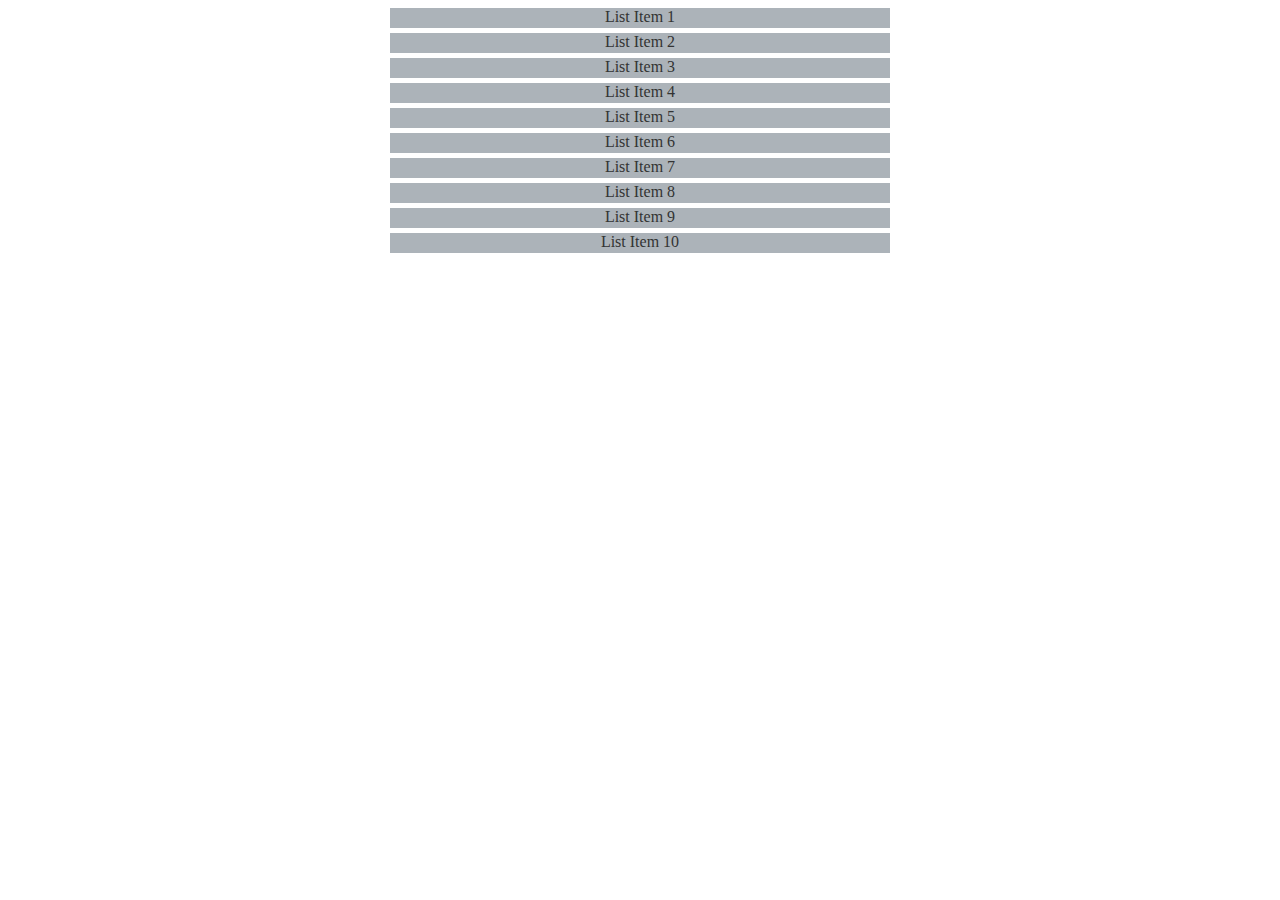
<file: js/index.html>
<!DOCTYPE html>
<html lang="en">
<head>
  <meta charset="UTF-8">
  <title>JS</title>
  <style>
    .list-item {
        background-color: #acb3b9;
        width: 500px;
        height: 20px;
        color: #333333;
        text-align: center;
        margin: 5px auto;
    }
  </style>
</head>
<body>
<div id="container"></div>
<script>
    const rootElement = document.getElementById("container");
    for (let i = 0; i < 10; i++) {
        const div = document.createElement('div')
        div.classList.add('list-item')
        div.innerText = `List Item ${i + 1}`
        rootElement.appendChild(div)
    }
</script>
</body>
</html>
</file>
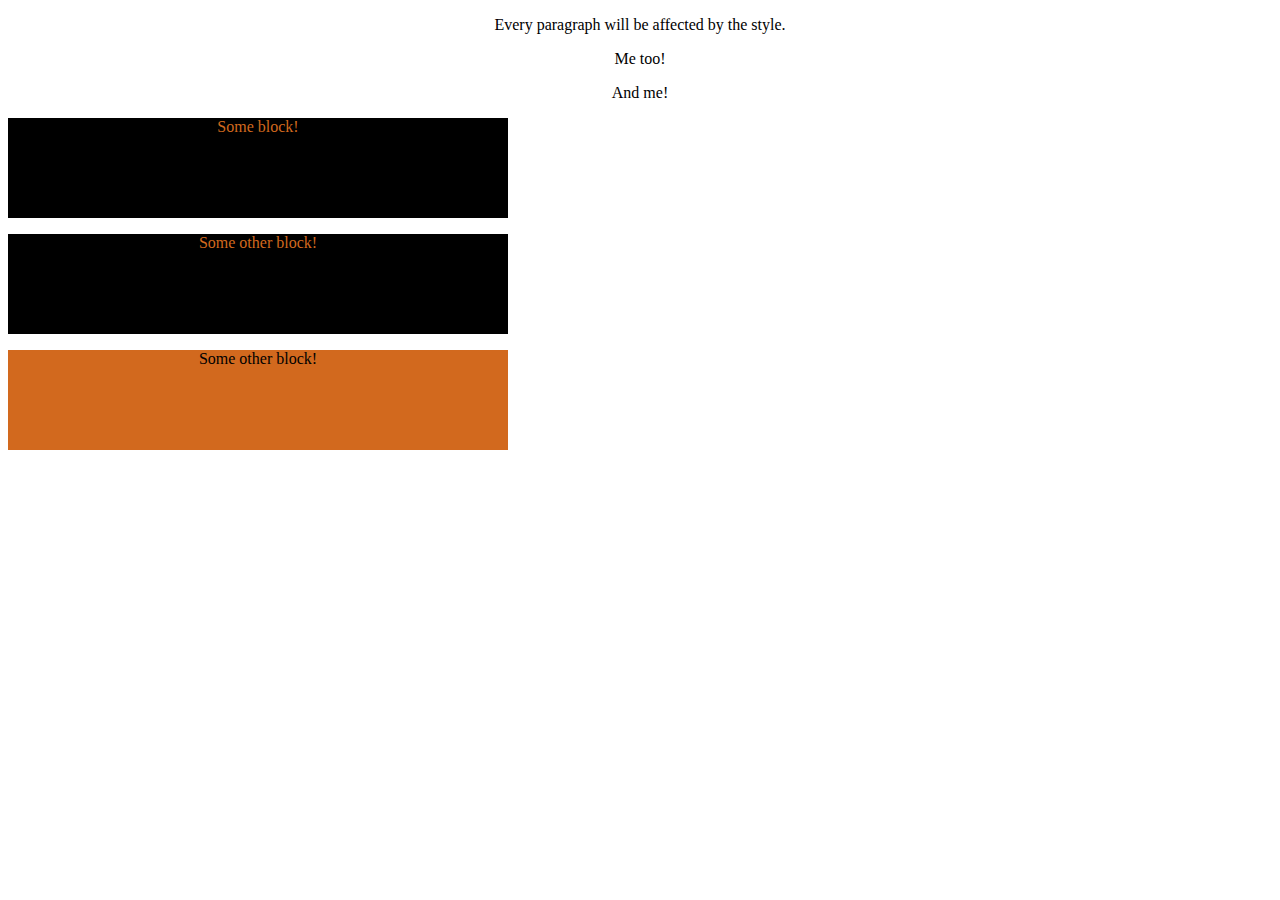
<file: css/external/index.html>
<!DOCTYPE html>
<html lang="en">
<head>
  <meta charset="UTF-8">
  <title>CSS external</title>
  <link rel="stylesheet" href="style.css">
</head>
<body>
<p>Every paragraph will be affected by the style.</p>
<p id="para1">Me too!</p>
<p>And me!</p>
<div class="block">
  <p>Some block!</p>
</div>

<div class="block">
  <p>Some other block!</p>
</div>

<div id="otherBlock">
  <p>Some other block!</p>
</div>
</body>
</html>
</file>
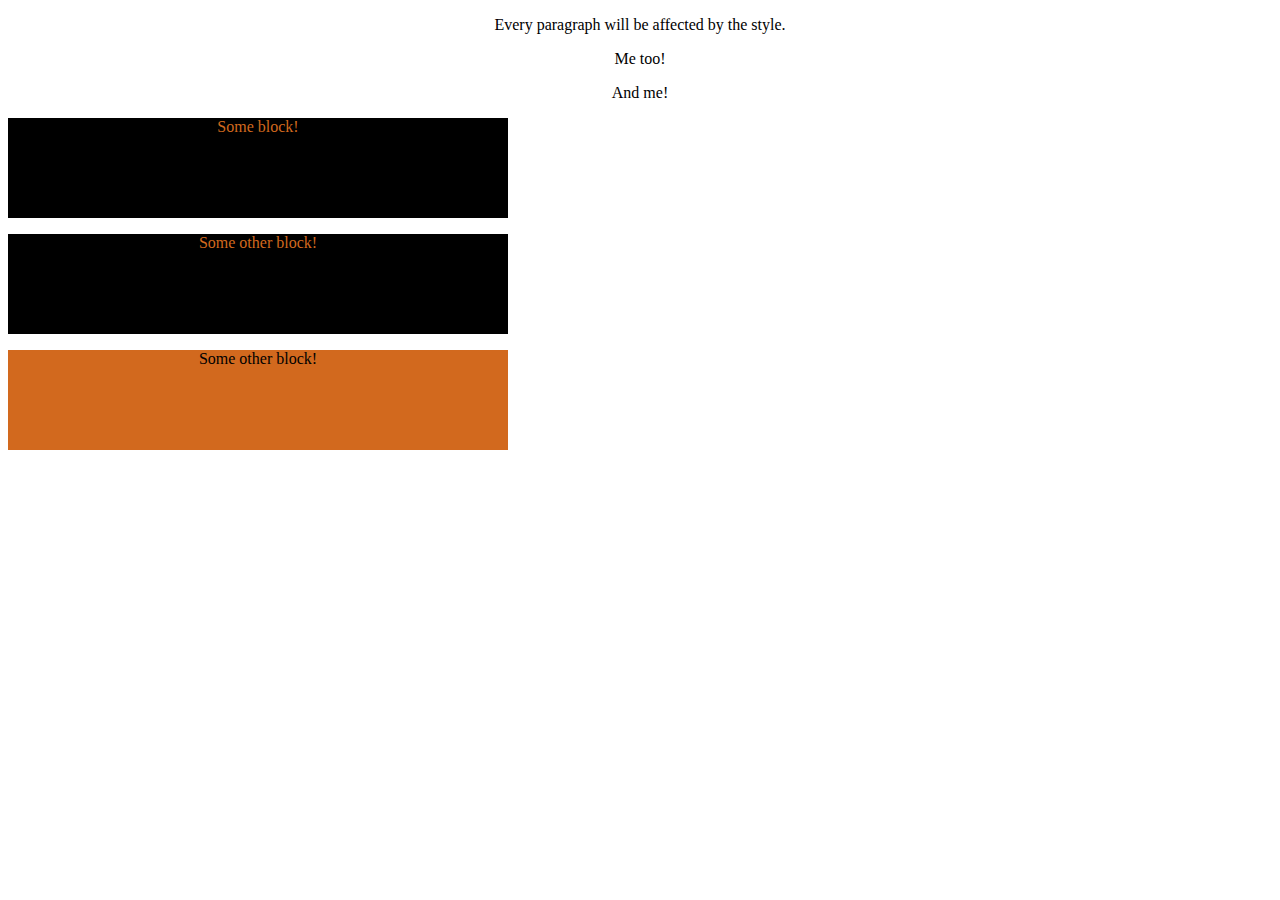
<file: css/internal/index.html>
<!DOCTYPE html>
<html>
<head>
  <style>
      p {
          text-align: center;
      }
      .block {
          background-color: black;
          width: 500px;
          height: 100px;
          color: chocolate;
      }
      #otherBlock {
          background-color: chocolate;
          width: 500px;
          height: 100px;
          color: black;
      }
  </style>
</head>
<body>

<p>Every paragraph will be affected by the style.</p>
<p id="para1">Me too!</p>
<p>And me!</p>
<div class="block">
  <p>Some block!</p>
</div>

<div class="block">
  <p>Some other block!</p>
</div>

<div id="otherBlock">
  <p>Some other block!</p>
</div>

</body>
</html>
</file>
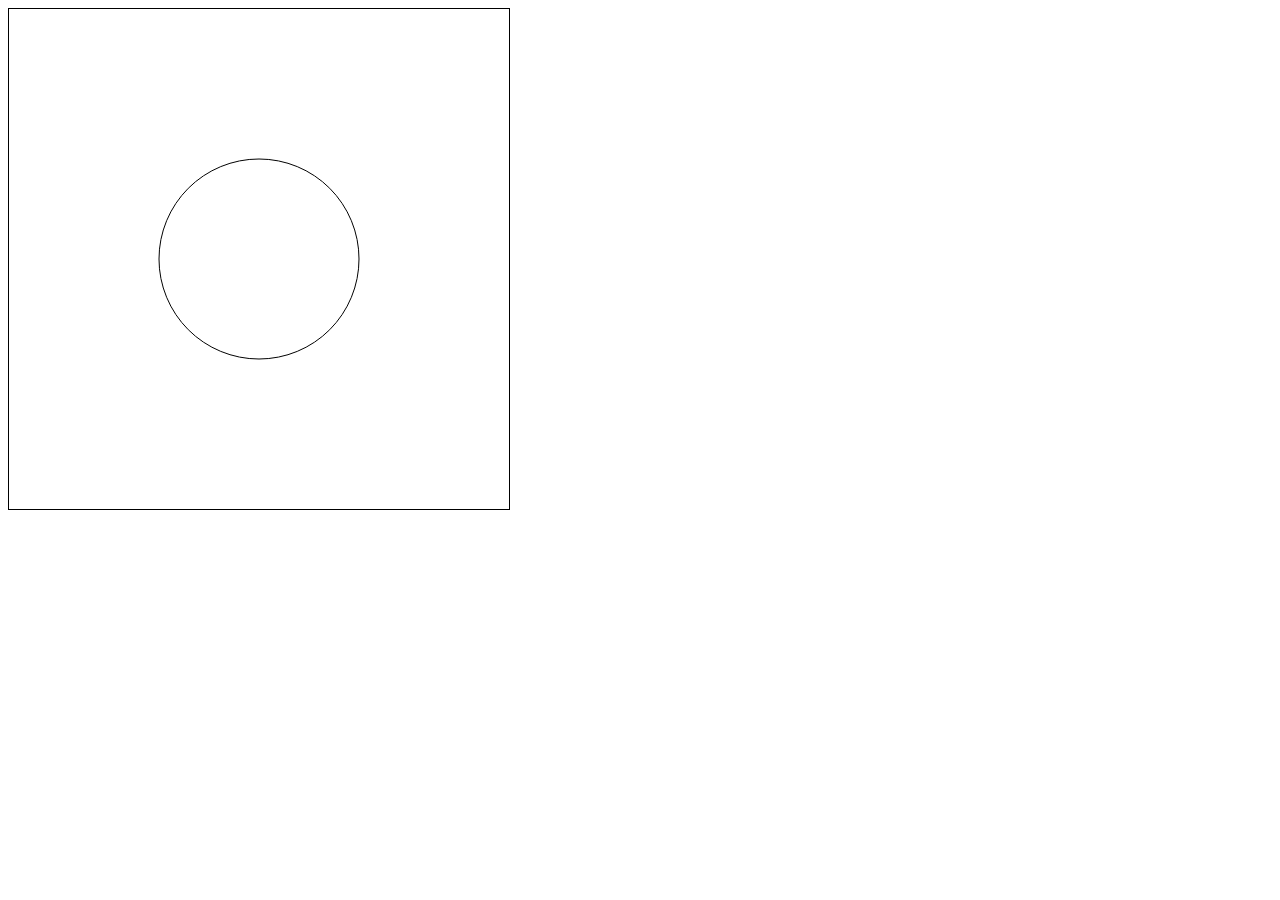
<file: canvas/circle.html>
<!DOCTYPE html>
<html lang="en">
<head>
  <meta charset="UTF-8">
  <title>Canvas: Circle</title>
</head>
<body>
<canvas id="myCanvas" width="500" height="500" style="border:1px solid #000000;"></canvas>
<script>
    const c = document.getElementById("myCanvas");
    const ctx = c.getContext("2d");
    ctx.beginPath();
    ctx.arc(250, 250, 100, 0, 2 * Math.PI);
    ctx.stroke();
</script>
</body>
</html>
</file>
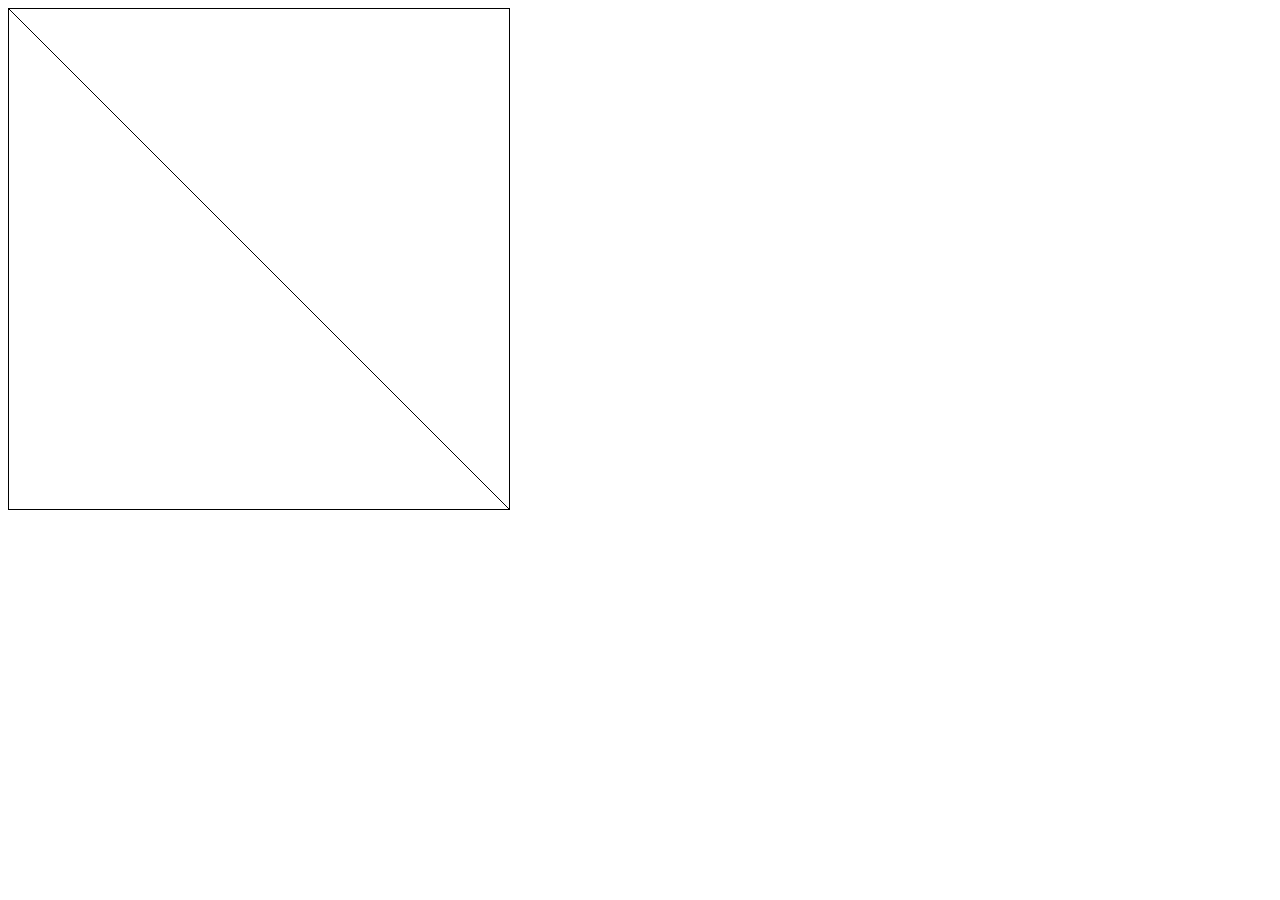
<file: canvas/line.html>
<!DOCTYPE html>
<html lang="en">
<head>
  <meta charset="UTF-8">
  <title>Canvas: Circle</title>
</head>
<body>
<canvas id="myCanvas" width="500" height="500" style="border:1px solid #000000;"></canvas>
<script>
    const c = document.getElementById("myCanvas");
    const ctx = c.getContext("2d");
    ctx.moveTo(0, 0);
    ctx.lineTo(500, 500);
    ctx.stroke();
</script>
</body>
</html>
</file>
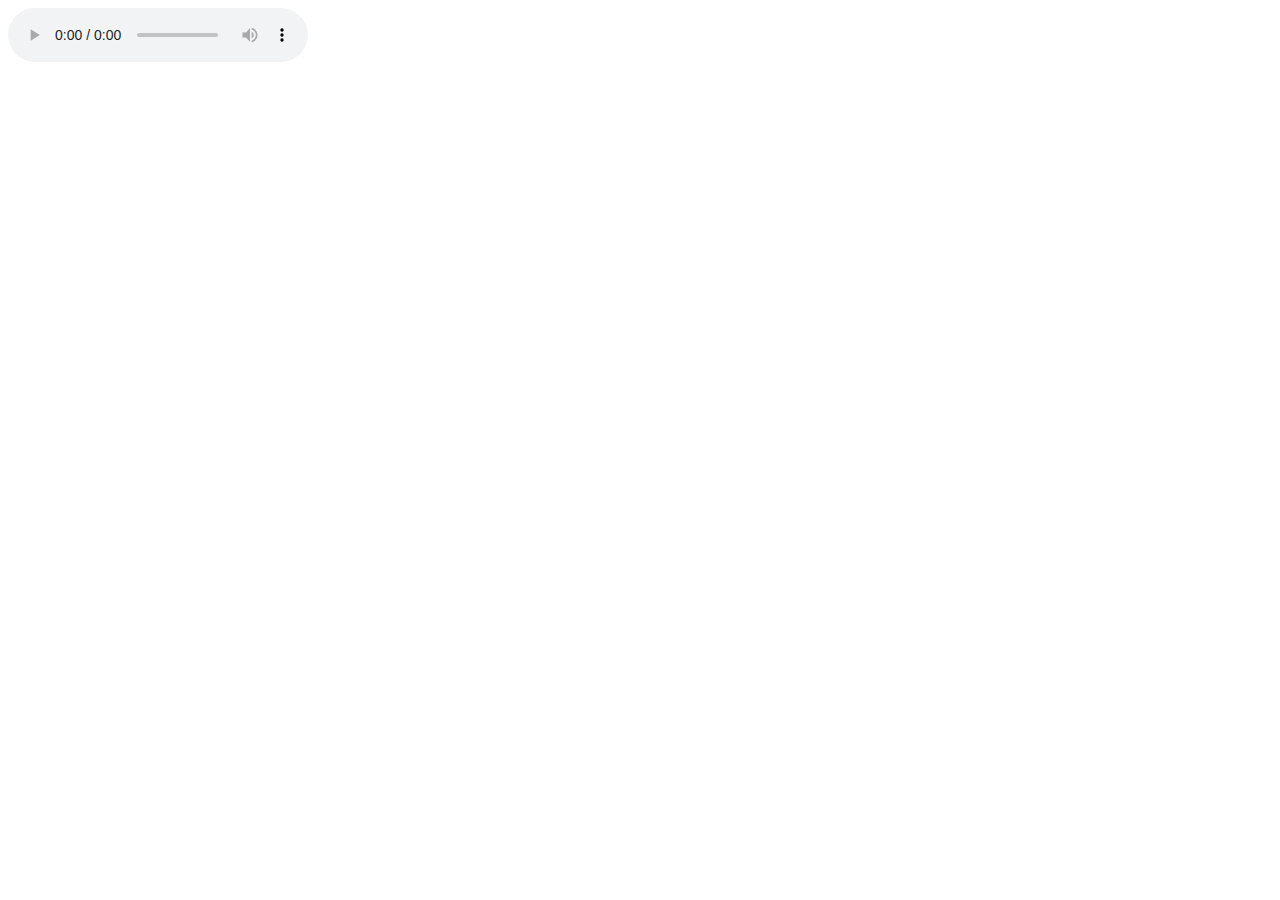
<file: html5/audio.html>
<!DOCTYPE html>
<html lang="en">
<head>
  <meta charset="UTF-8">
  <title>Audio</title>
</head>
<body>
<audio src="https://s3.amazonaws.com/freecodecamp/simonSound1.mp3" controls loop autoplay></audio>
</body>
</html>
</file>
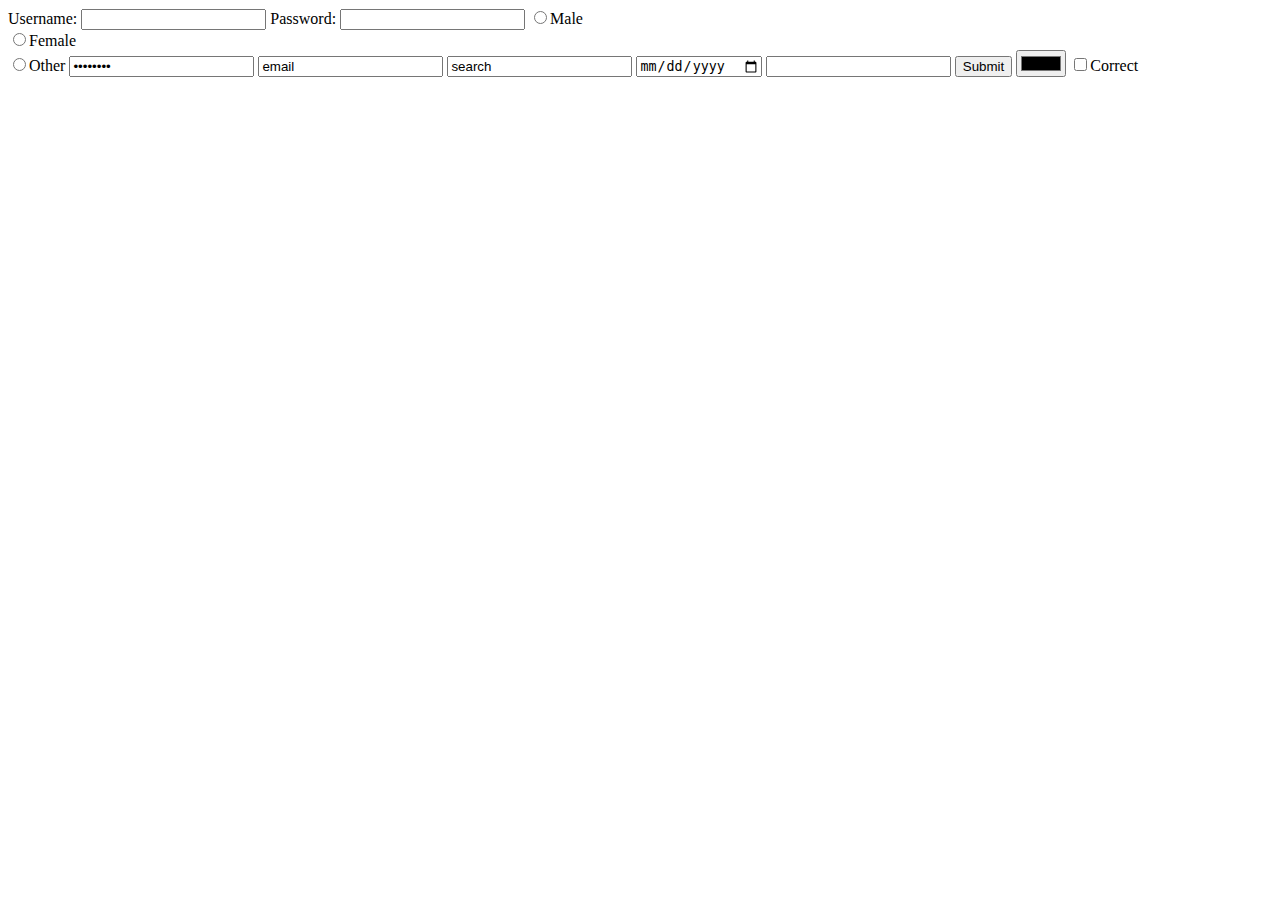
<file: html5/form.html>
<!DOCTYPE html>
<html lang="en">
<head>
  <meta charset="UTF-8">
  <title>Form</title>
</head>
<body>
<form>
  <label for="username">Username:</label>
  <input type="text" name="username" id="username" />
  <label for="password">Password:</label>
  <input type="password" name="password" id="password" />
  <input type="radio" name="gender" value="male" />Male<br />
  <input type="radio" name="gender" value="female" />Female<br />
  <input type="radio" name="gender" value="other" />Other
  <input type="password" name="password" value="password" />
  <input type="email" name="email" value="email" />
  <input type="search" name="search" value="search" />
  <input type="date" name="date" value="date" />
  <input list="Options" />
  <datalist id="Options">
    <option value="Option1"></option>
    <option value="Option2"></option>
    <option value="Option3"></option>
  </datalist>

  <input type="submit" value="Submit" />
  <input type="color" />
  <input type="checkbox" name="correct" value="correct" />Correct
</form>
</body>
</html>
</file>
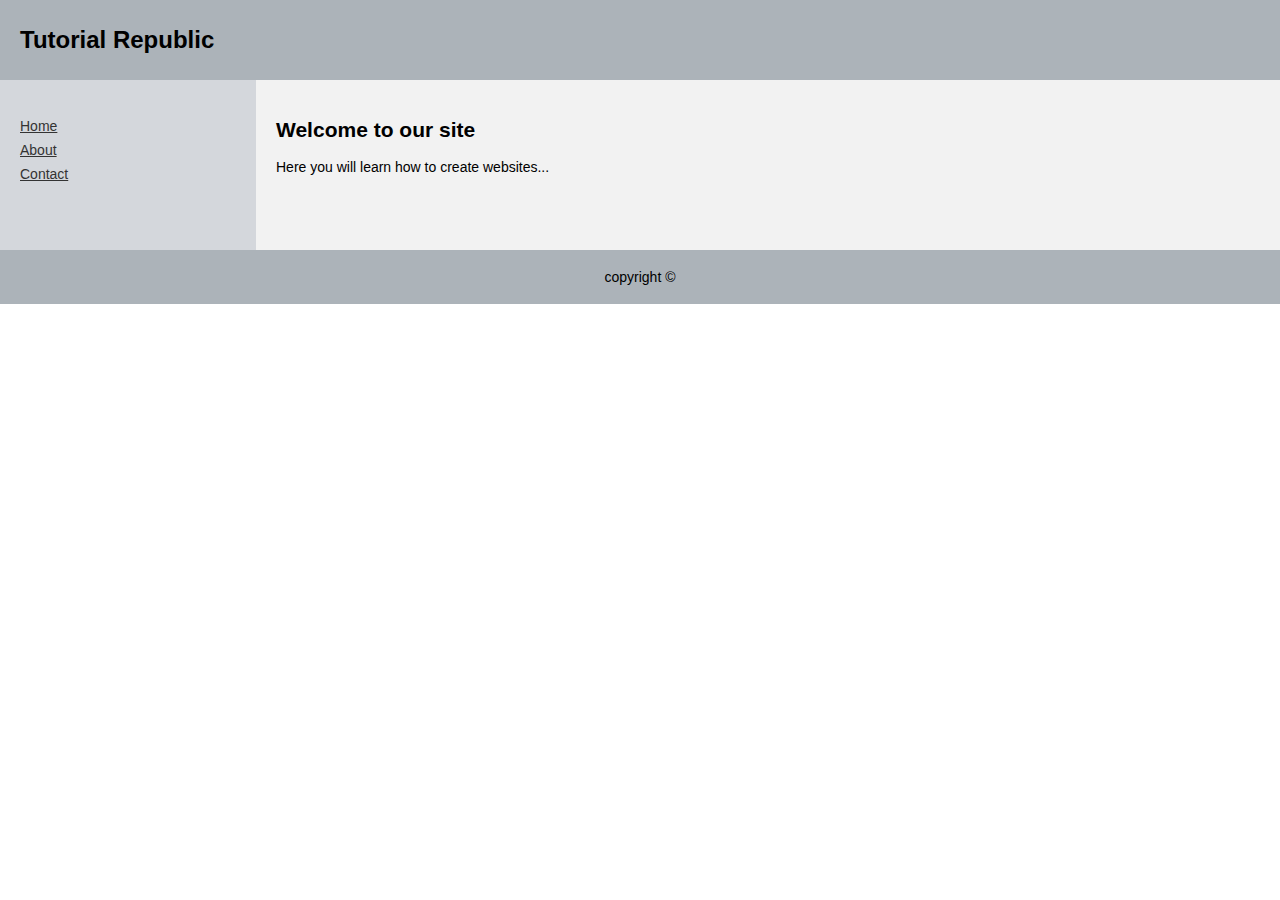
<file: layout/block.html>
<!DOCTYPE html>
<html lang="en">
<head>
  <meta charset="utf-8">
  <title>HTML Div Layout</title>
  <style>
      body {
          font: 14px Arial,sans-serif;
          margin: 0px;
      }
      .header {
          padding: 10px 20px;
          background: #acb3b9;
      }
      .header h1 {
          font-size: 24px;
      }
      .container {
          width: 100%;
          background: #f2f2f2;
      }
      .nav, .section {
          float: left;
          padding: 20px;
          min-height: 170px;
          box-sizing: border-box;
      }
      .nav {
          width: 20%;
          background: #d4d7dc;
      }
      .section {
          width: 80%;
      }
      .nav ul {
          list-style: none;
          line-height: 24px;
          padding: 0px;
      }
      .nav ul li a {
          color: #333;
      }
      .clearfix:after {
          content: ".";
          display: block;
          height: 0;
          clear: both;
          visibility: hidden;
      }
      .footer {
          background: #acb3b9;
          text-align: center;
          padding: 5px;
      }
  </style>
</head>
<body>
<div class="container">
  <div class="header">
    <h1>Tutorial Republic</h1>
  </div>
  <div class="clearfix">
    <div class="nav">
      <ul>
        <li><a href="#">Home</a></li>
        <li><a href="#">About</a></li>
        <li><a href="#">Contact</a></li>
      </ul>
    </div>
    <div class="section">
      <h2>Welcome to our site</h2>
      <p>Here you will learn how to create websites...</p>
    </div>
  </div>
  <div class="footer">
    <p>copyright &copy;</p>
  </div>
</div>
</body>
</html>
</file>
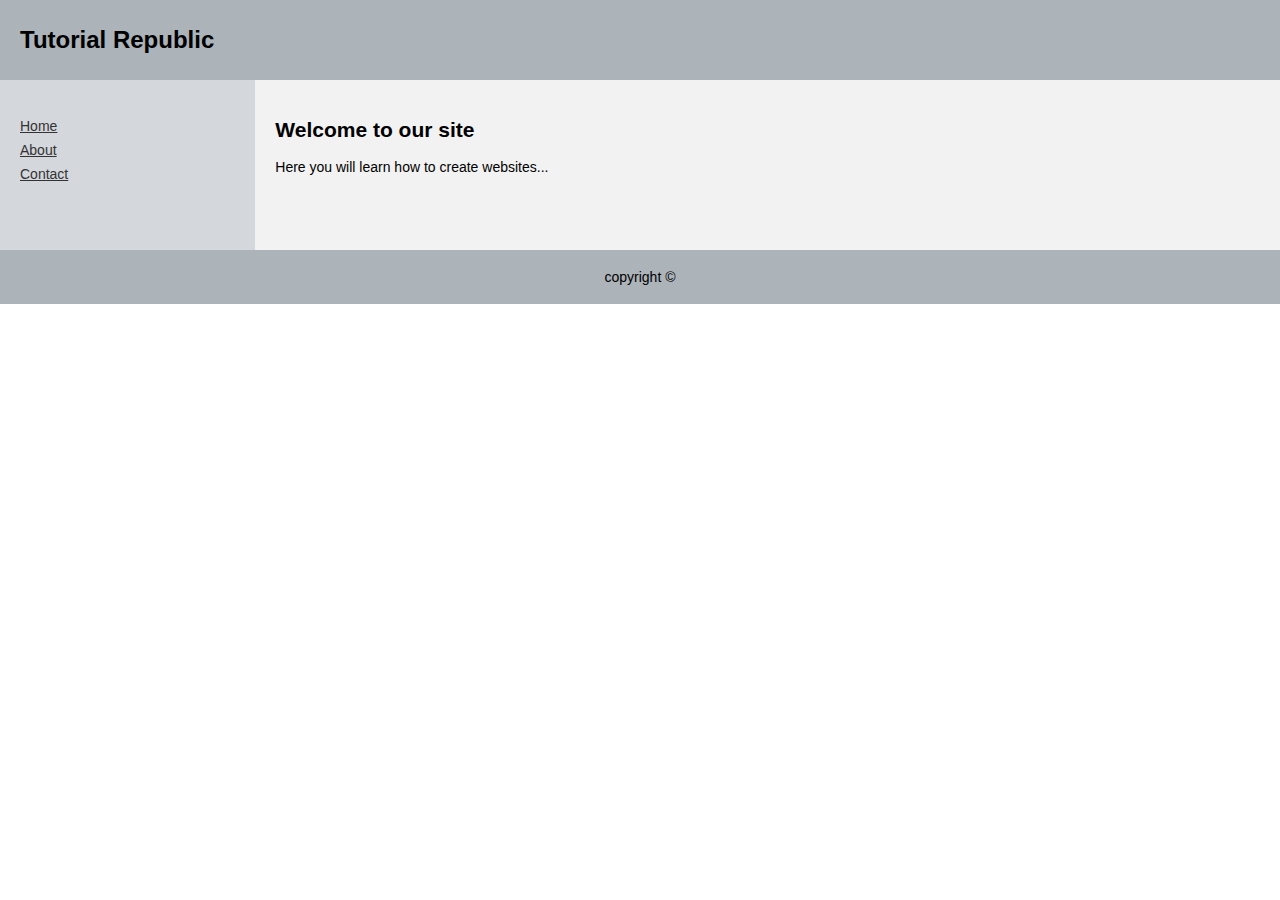
<file: layout/flexbox.html>
<!DOCTYPE html>
<html lang="en">
<head>
  <meta charset="utf-8">
  <title>HTML Flexbox Layout</title>
  <style>
      body {
          font: 14px Arial,sans-serif;
          margin: 0px;
      }
      .header {
          padding: 10px 20px;
          background: #acb3b9;
      }
      .header h1 {
          font-size: 24px;
      }
      .container {
          width: 100%;
          background: #f2f2f2;
      }
      .main {
          display: flex;
          flex-direction: row;
      }
      .nav, .section {
          padding: 20px;
          min-height: 170px;
          box-sizing: border-box;
      }
      .nav {
          width: 20%;
          background: #d4d7dc;
      }
      .section {
          width: 80%;
      }
      .nav ul {
          list-style: none;
          line-height: 24px;
          padding: 0px;
      }
      .nav ul li a {
          color: #333;
      }
      .clearfix:after {
          content: ".";
          display: block;
          height: 0;
          clear: both;
          visibility: hidden;
      }
      .footer {
          background: #acb3b9;
          text-align: center;
          padding: 5px;
      }
  </style>
</head>
<body>
<div class="container">
  <div class="header">
    <h1>Tutorial Republic</h1>
  </div>
  <div class="main clearfix">
    <div class="nav">
      <ul>
        <li><a href="#">Home</a></li>
        <li><a href="#">About</a></li>
        <li><a href="#">Contact</a></li>
      </ul>
    </div>
    <div class="section">
      <h2>Welcome to our site</h2>
      <p>Here you will learn how to create websites...</p>
    </div>
  </div>
  <div class="footer">
    <p>copyright &copy;</p>
  </div>
</div>
</body>
</html>
</file>
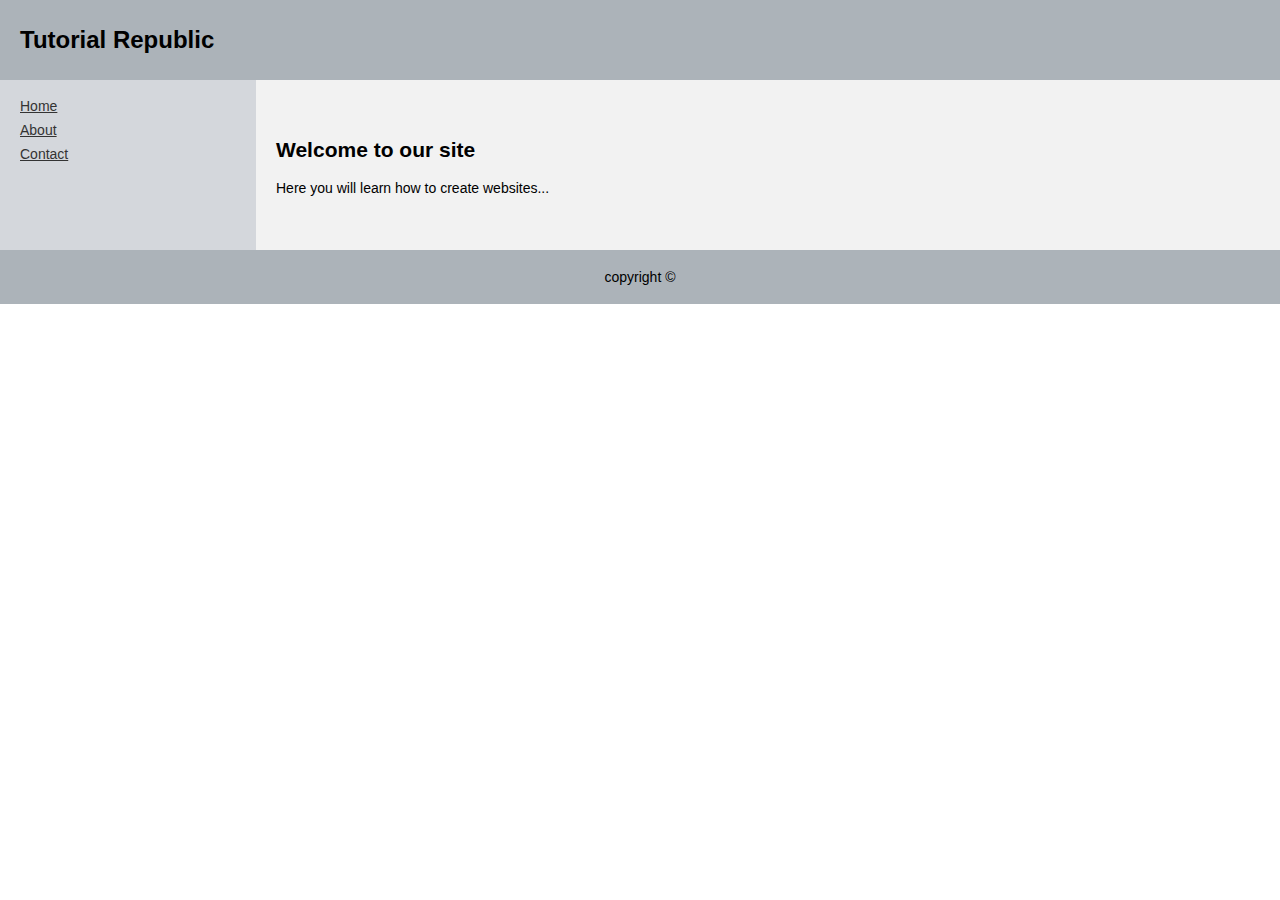
<file: layout/grid.html>
<!DOCTYPE html>
<html lang="en">
<head>
  <meta charset="utf-8">
  <title>HTML Grid Layout</title>
  <style>
      body {
          font: 14px Arial,sans-serif;
          margin: 0px;
      }
      .header {
          padding: 10px 20px;
          background: #acb3b9;
          grid-area: header;
      }
      .header h1 {
          font-size: 24px;
      }
      .container {
          width: 100%;
          background: #f2f2f2;
          display: grid;
          grid-template-columns: 20% 30% 25% 25%;
          grid-template-rows: auto;
          grid-template-areas:
            "header header header header"
            "sidebar main main main"
            "footer footer footer footer";
      }
      .nav, .section {
          padding-left: 20px;
          min-height: 170px;
          box-sizing: border-box;
      }
      .nav {
          background: #d4d7dc;
          grid-area: sidebar;
      }
      .section {
          display: flex;
          align-items: center;
          grid-area: main;
      }
      .footer {
          background: #acb3b9;
          text-align: center;
          padding: 5px;
          grid-area: footer;
      }
      .nav ul {
          list-style: none;
          line-height: 24px;
          padding: 0px;
      }
      .nav ul li a {
          color: #333;
      }

  </style>
</head>
<body>
<div class="container">
  <div class="header">
    <h1>Tutorial Republic</h1>
  </div>
  <div class="nav">
    <ul>
      <li><a href="#">Home</a></li>
      <li><a href="#">About</a></li>
      <li><a href="#">Contact</a></li>
    </ul>
  </div>
  <div class="section">
    <div>
      <h2>Welcome to our site</h2>
      <p>Here you will learn how to create websites...</p>
    </div>
  </div>
  <div class="footer">
    <p>copyright &copy;</p>
  </div>
</div>
</body>
</html>
</file>
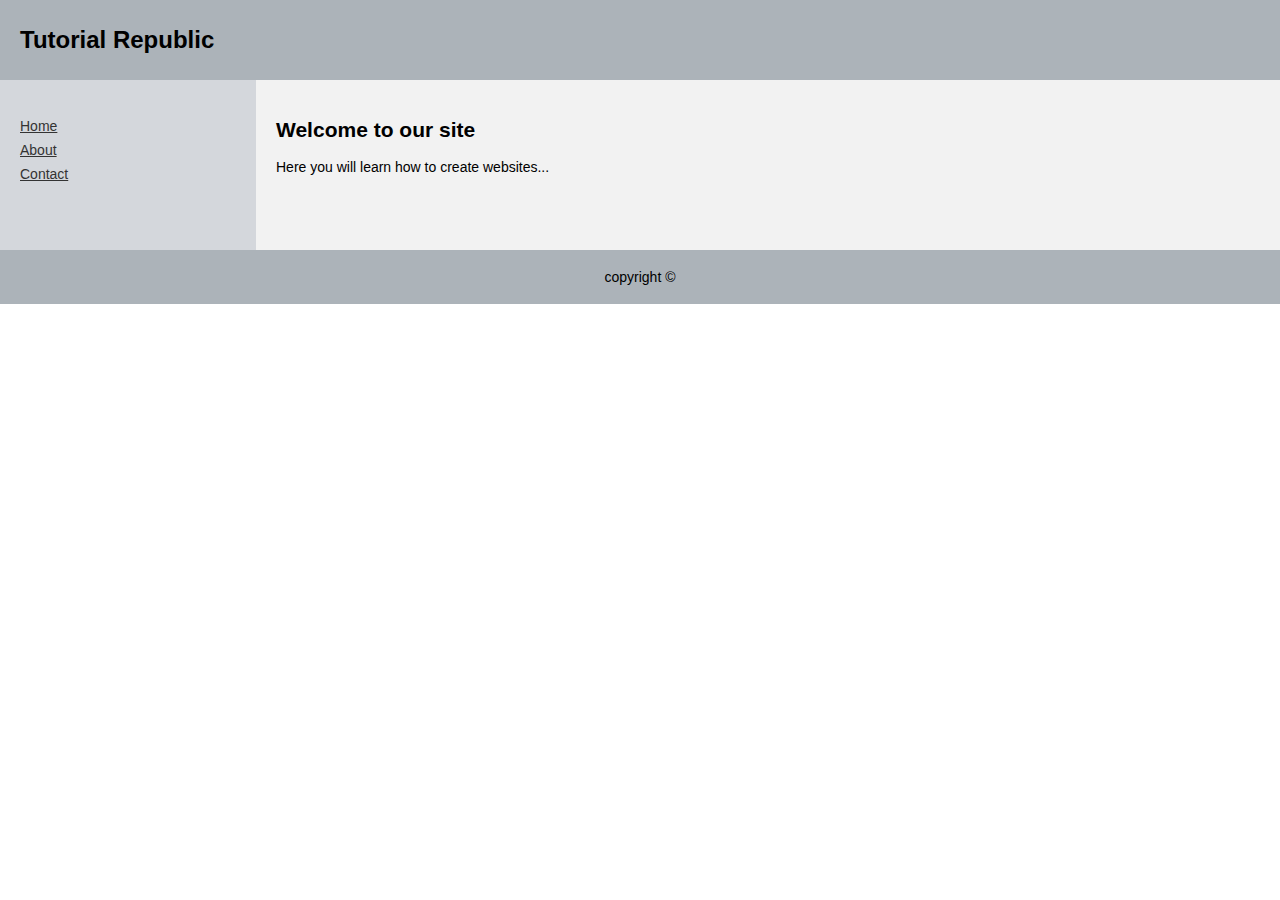
<file: layout/table.html>
<!DOCTYPE html>
<html lang="en">
<head>
  <meta charset="utf-8">
  <title>HTML Table Layout</title>
</head>
<body style="margin:0px;">
<table style="width:100%; border-collapse:collapse; font:14px Arial,sans-serif;">
  <tr>
    <td colspan="2" style="padding:10px 20px; background-color:#acb3b9;">
      <h1 style="font-size:24px;">Tutorial Republic</h1>
    </td>
  </tr>
  <tr style="height:170px;">
    <td style="width:20%; padding:20px; background-color:#d4d7dc; vertical-align: top;">
      <ul style="list-style:none; padding:0px; line-height:24px;">
        <li><a href="#" style="color:#333;">Home</a></li>
        <li><a href="#" style="color:#333;">About</a></li>
        <li><a href="#" style="color:#333;">Contact</a></li>
      </ul>
    </td>
    <td style="padding:20px; background-color:#f2f2f2; vertical-align:top;">
      <h2>Welcome to our site</h2>
      <p>Here you will learn how to create websites...</p>
    </td>
  </tr>
  <tr>
    <td colspan="2" style="padding:5px; background-color:#acb3b9; text-align:center;">
      <p>copyright &copy;</p>
    </td>
  </tr>
</table>
</body>
</html>
</file>
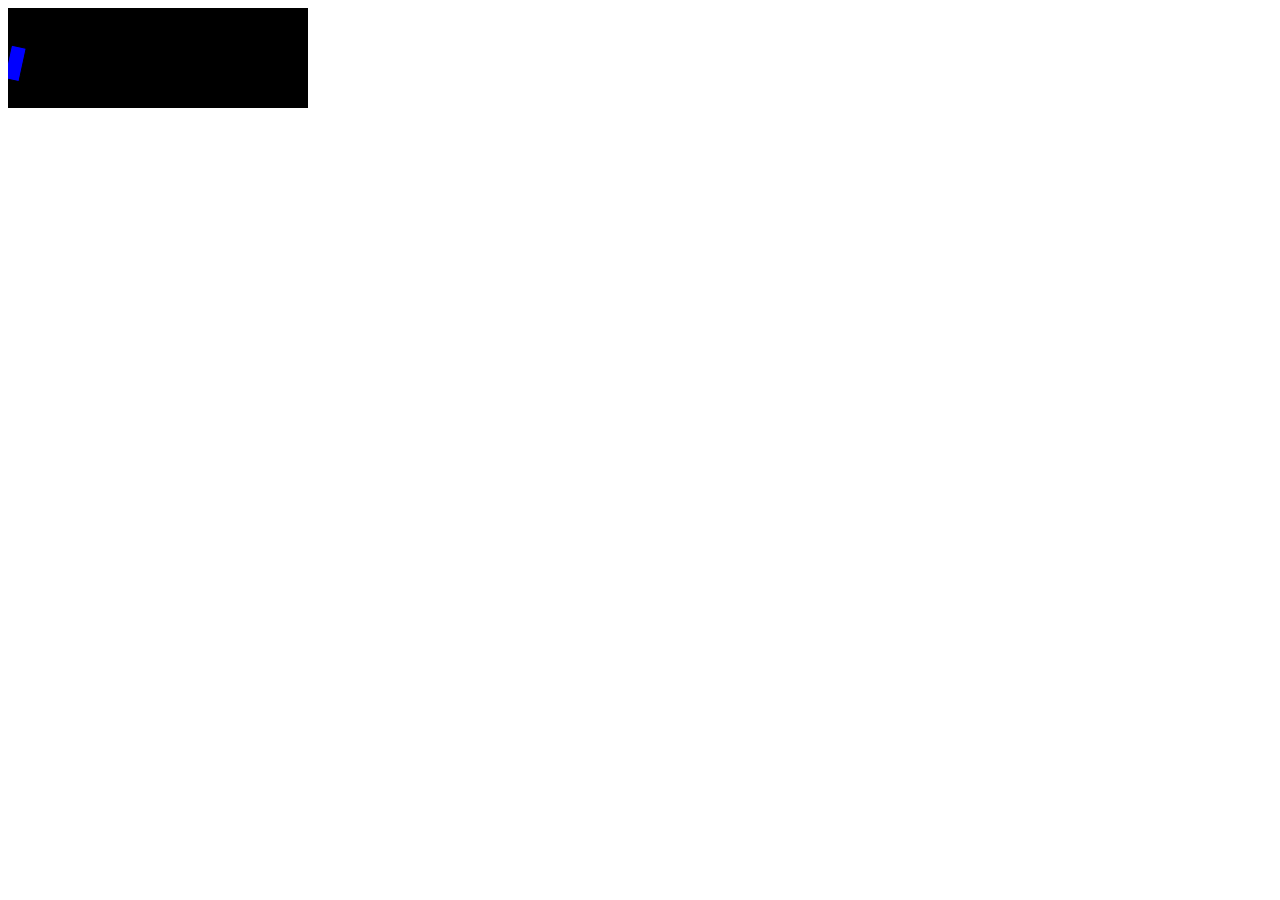
<file: svg/example1.html>
<!DOCTYPE html>
<html lang="en">
<head>
  <meta charset="UTF-8">
  <title>SVG-1</title>
</head>
<body>
<svg width="300" height="100">
  <title>SVG SMIL Animate with transform</title>
  <rect x="0" y="0" width="300" height="100" stroke="black" stroke-width="1" />
  <rect x="0" y="50" width="15" height="34" fill="blue" stroke="black" stroke-width="1">
    <animateTransform
            attributeName="transform"
            begin="0s"
            dur="20s"
            type="rotate"
            from="0 60 60"
            to="360 100 60"
            repeatCount="indefinite"
    />
  </rect>
</svg>
</body>
</html>
</file>
<file: css/external/style.css>
p {
    text-align: center;
}
.block {
    background-color: black;
    width: 500px;
    height: 100px;
    color: chocolate;
}
#otherBlock {
    background-color: chocolate;
    width: 500px;
    height: 100px;
    color: black;
}
</file>
